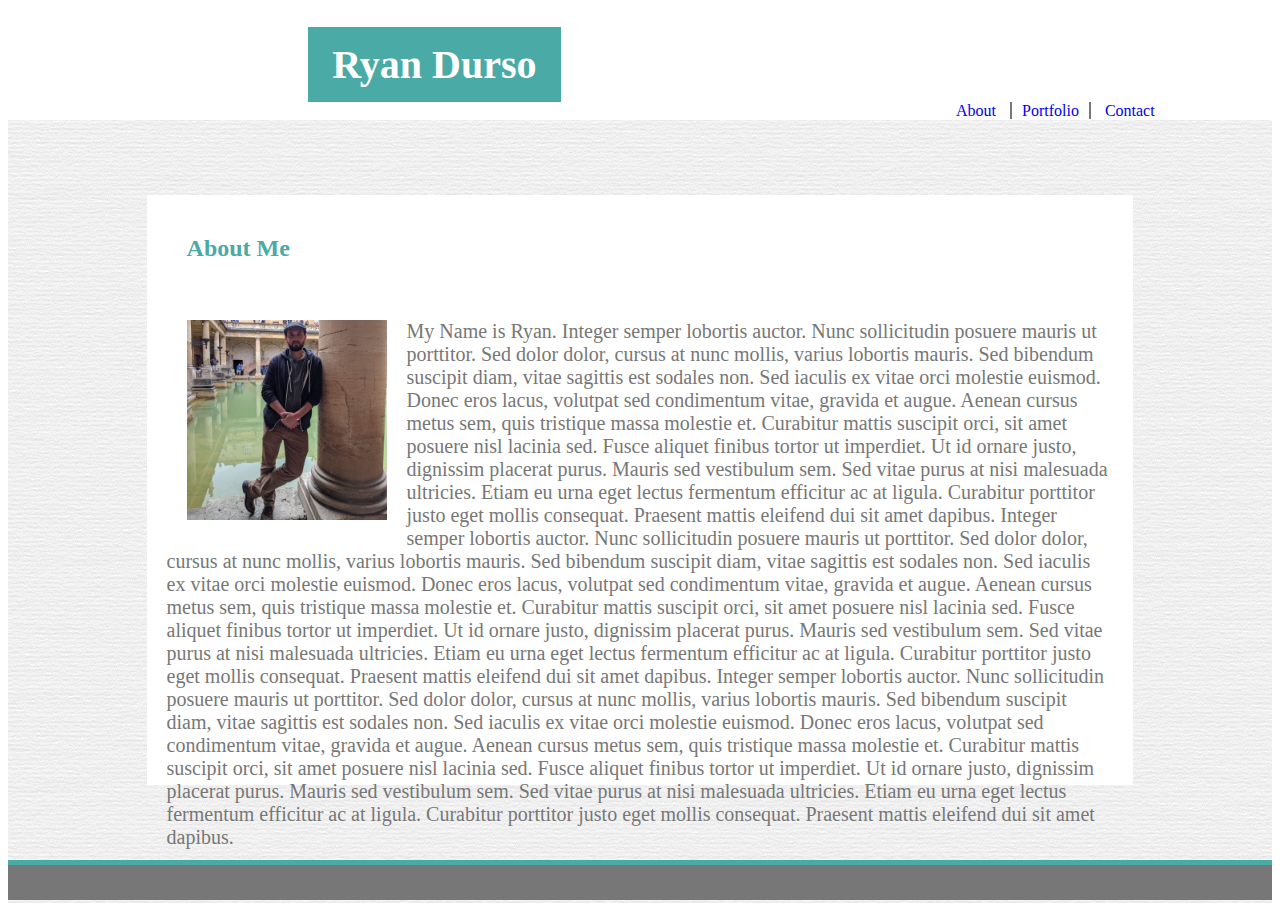
<file: index.html>
<!DOCTYPE html>
<html lang="en-us">

<head>
  <meta charset="UTF-8">
  <title>About Ryan</title>
  <link rel="stylesheet" href="./Assets/css/style.css">
</head>


<body>
    <div class="name">
    
        <h1 >Ryan Durso</h1>
        
    </div>
            <nav class="tabs">
                
                    <a href="index.html" class="about">About</a>
                    <a href="portfolio.html" class="portfolio">Portfolio</a>
                    <a href="contact.html" class="contact">Contact</a>
                    
            </nav>
     
    <div class="background">

        <div class="main">
            <div class="content">
                <h2>About Me</h2>
                <br>
                <div>
                    <img src="Assets/images/Bath2019Small.jpeg">
                    <p>My Name is Ryan. Integer semper lobortis auctor. Nunc sollicitudin posuere mauris ut porttitor. Sed dolor dolor, cursus at nunc mollis, varius lobortis mauris. Sed bibendum suscipit diam, vitae sagittis est sodales non. Sed iaculis ex vitae orci molestie euismod. Donec eros lacus, volutpat sed condimentum vitae, gravida et augue. Aenean cursus metus sem, quis tristique massa molestie et. Curabitur mattis suscipit orci, sit amet posuere nisl lacinia sed. Fusce aliquet finibus tortor ut imperdiet. Ut id ornare justo, dignissim placerat purus. Mauris sed vestibulum sem. Sed vitae purus at nisi malesuada ultricies. Etiam eu urna eget lectus fermentum efficitur ac at ligula. Curabitur porttitor justo eget mollis consequat. Praesent mattis eleifend dui sit amet dapibus. Integer semper lobortis auctor. Nunc sollicitudin posuere mauris ut porttitor. Sed dolor dolor, cursus at nunc mollis, varius lobortis mauris. Sed bibendum suscipit diam, vitae sagittis est sodales non. Sed iaculis ex vitae orci molestie euismod. Donec eros lacus, volutpat sed condimentum vitae, gravida et augue. Aenean cursus metus sem, quis tristique massa molestie et. Curabitur mattis suscipit orci, sit amet posuere nisl lacinia sed. Fusce aliquet finibus tortor ut imperdiet. Ut id ornare justo, dignissim placerat purus. Mauris sed vestibulum sem. Sed vitae purus at nisi malesuada ultricies. Etiam eu urna eget lectus fermentum efficitur ac at ligula. Curabitur porttitor justo eget mollis consequat. Praesent mattis eleifend dui sit amet dapibus. Integer semper lobortis auctor. Nunc sollicitudin posuere mauris ut porttitor. Sed dolor dolor, cursus at nunc mollis, varius lobortis mauris. Sed bibendum suscipit diam, vitae sagittis est sodales non. Sed iaculis ex vitae orci molestie euismod. Donec eros lacus, volutpat sed condimentum vitae, gravida et augue. Aenean cursus metus sem, quis tristique massa molestie et. Curabitur mattis suscipit orci, sit amet posuere nisl lacinia sed. Fusce aliquet finibus tortor ut imperdiet. Ut id ornare justo, dignissim placerat purus. Mauris sed vestibulum sem. Sed vitae purus at nisi malesuada ultricies. Etiam eu urna eget lectus fermentum efficitur ac at ligula. Curabitur porttitor justo eget mollis consequat. Praesent mattis eleifend dui sit amet dapibus.</p>
                </div>
        </div>
    </div>

    <footer class="footerTwo"></footer>
    <footer class="footer"></footer>

    </div>
</body>

</html>
</file>
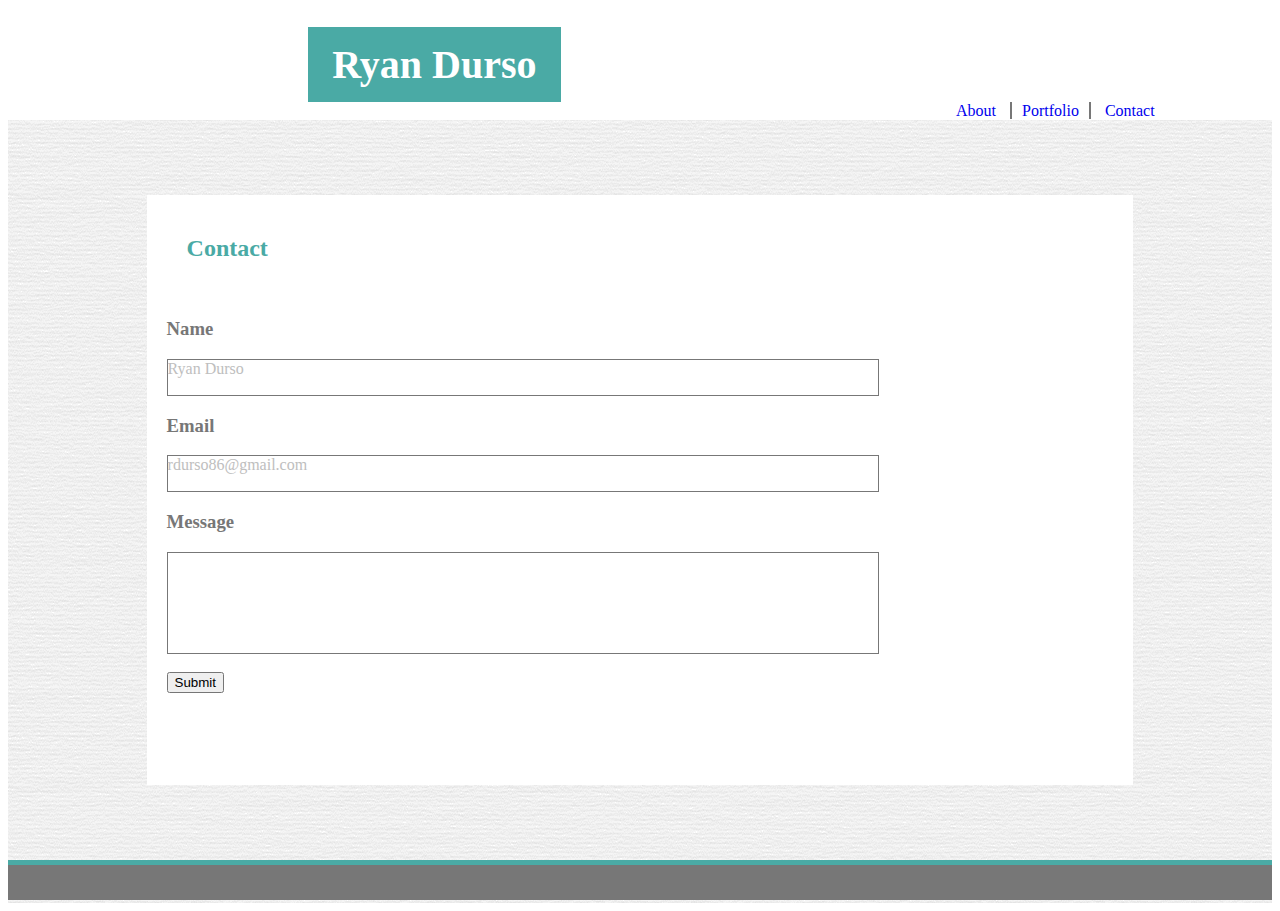
<file: contact.html>
<!DOCTYPE html>
<html lang="en-us">

<head>
  <meta charset="UTF-8">
  <title>Ryan's Portfolio</title>
  <link rel="stylesheet" href="./Assets/css/style.css">

</head>

<body>
    
    <div class="name">
        <h1>Ryan Durso</h1>
        
    </div>
            <nav class="tabs">
                
                    <a href="index.html" class="about">About</a>
                    <a href="portfolio.html" class="portfolio">Portfolio</a>
                    <a href="contact.html" class="contact">Contact</a>
                
            </nav>
     
    <div class="background">

        <div class="main">
            <div class="content">
                <h2>Contact</h2>
                <br>
                <div>
                    <h3>Name</h3>
                    <div class="box">Ryan Durso</div>
                    <h3>Email</h3>
                    <div class="box">rdurso86@gmail.com</div>
                    <h3>Message</h3>                    
                    <div class="box2"></div>
                </div>
<br>
                <button type="button">Submit</button>
        </div>

        
    </div>

    <footer class="footerTwo"></footer>
    <footer class="footer"></footer>

    </div>
</body>

</html>
</file>
<file: Assets/css/style.css>
.background {
    background-image: url("../images/background.png");
}

h2 {
    color: #4aaaa5;
    padding-left: 20px;
}

h3 {
    color: #777777
}



p {
    color: #777777;
    font-size: 20px;
}

.name {
    
    background-color: #4aaaa5;
    text-align: center;
    font-size: 20px;
    font-family: Georgia, 'Times New Roman', Times, serif;
    color: #ffffff;
    width: 20%;
    height: 75px;
    line-height: 75px;
    position: relative;
    top: 0px;
    left: 300px;
    padding: 0px;
    border: 0px;
}

.content {
    clear: both;
    width: 85%;
    background-color: #ffffff;
    height: 550px;
    padding: 20px;
    padding-left: 20px;
    padding-right: 20px;
    padding-bottom: 20px;
    margin: 0 auto;
    
}

.main {
    min-height: 100%;
    padding: 75px;
}

img {
    width: 200px;
    float: left;
    padding-left: 20px;
    padding-right: 20px;
    padding-bottom: 20px;
}

footer {
    clear: both;
    position: sticky;
    bottom: 0px;

}

.footer {
    height: 35px;
    background-color: #777777;
    
}

.footerTwo {
    height:8px;
    background-color: #4aaaa5;
}

.portfolio {
    border-left: #777777 2px solid;
    border-right: #777777 2px solid;
    padding-left: 10px;
    padding-right: 10px;
    
}
     
.about {
    padding-right: 10px;
}

.contact {
    padding-left: 10px;
}

.tabs {
    color: #777777;
    position: relative;
    top: 0px;
    left: 75%;
    margin: 0;
}

.button {
    background-color: #4aaaa5;
    color: #ffffff;
    padding-top: 30px;
}

.box {
    width: 75%;
    height: 35px;
    border: 1px solid #777777;
    color: #bebebe;
}

.box2 {
    width: 75%;
    height: 100px;
    border: 1px solid #777777;
    color: #bebebe;

}

a {
    text-decoration: none;
}
</file>
